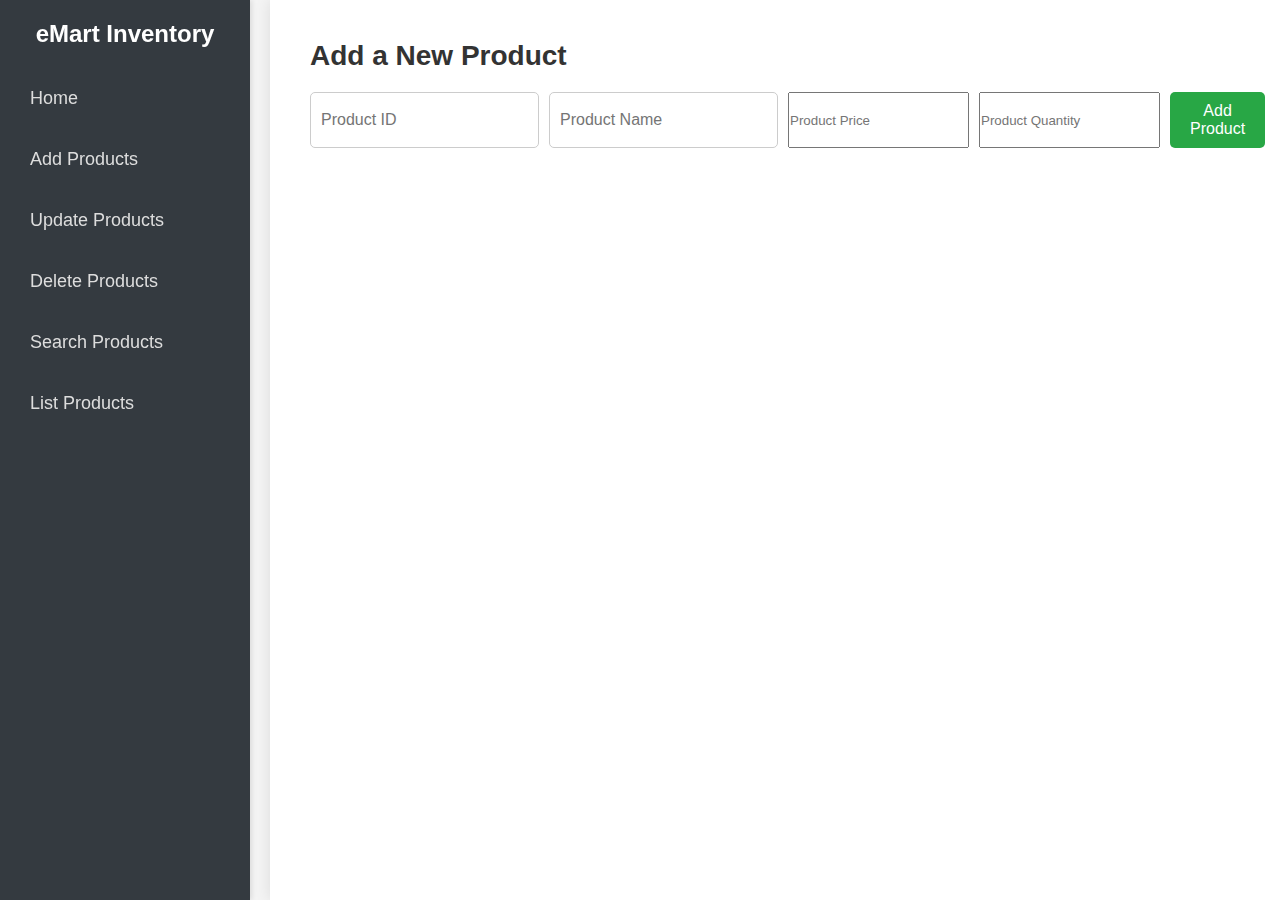
<file: src/main/resources/static/add-product.html>
<!DOCTYPE html>
<html lang="en">
<head>
    <meta charset="UTF-8">
    <meta name="viewport" content="width=device-width, initial-scale=1.0">
    <title>Add Products</title>
    <link rel="stylesheet" href="styles.css">
    <style>
        /* General Reset */
* {
    margin: 0;
    padding: 0;
    box-sizing: border-box;
}

/* Body Styling */
body {
    font-family: Arial, sans-serif;
    display: flex;
    height: 100vh;
    background-color: #f4f4f4;
}

/* Container */
.container {
    display: flex;
    width: 100%;
}

/* Sidebar Styling */
.sidebar {
    width: 250px;
    height: 100vh;
    background-color: #343a40;
    padding: 20px;
    position: fixed;
    left: 0;
    top: 0;
    overflow-y: auto;
    box-shadow: 2px 0 5px rgba(0, 0, 0, 0.1);
}

.sidebar h2 {
    color: #fff;
    text-align: center;
    margin-bottom: 30px;
}

.sidebar ul {
    list-style-type: none;
    padding: 0;
}

.sidebar ul li {
    margin-bottom: 20px;
}

.sidebar ul li a {
    color: #ddd;
    text-decoration: none;
    font-size: 18px;
    display: block;
    padding: 10px;
    border-radius: 5px;
    transition: background-color 0.3s ease;
}

.sidebar ul li a:hover {
    background-color: #495057;
}

/* Main Content Styling */
.main-content {
    margin-left: 270px; /* Width of sidebar + some gap */
    padding: 40px;
    width: calc(100% - 270px); /* Subtracting sidebar width to adjust main content */
    background-color: #fff;
    box-shadow: 0px 0px 15px rgba(0, 0, 0, 0.1);
}

h1 {
    margin-bottom: 20px;
    font-size: 28px;
    color: #333;
}

form {
    display: flex;
    gap: 10px;
}

input[type="text"] {
    padding: 10px;
    font-size: 16px;
    width: 300px;
    border: 1px solid #ccc;
    border-radius: 5px;
}

button {
    padding: 10px 20px;
    background-color: #28a745;
    color: white;
    border: none;
    border-radius: 5px;
    font-size: 16px;
    cursor: pointer;
}

button:hover {
    background-color: #218838;
}

#searchResults {
    margin-top: 30px;
}

#searchResults h2 {
    font-size: 22px;
    color: #333;
}

table {
    width: 100%;
    border-collapse: collapse;
    margin-top: 20px;
}

table th, table td {
    border: 1px solid #ccc;
    padding: 10px;
    text-align: left;
}

table th {
    background-color: #f2f2f2;
}

table tr:hover {
    background-color: #f9f9f9;
}


    </style>
</head>
<body>
    <div class="container">
        <!-- Sidebar -->
        <div class="sidebar">
            <h2>eMart Inventory</h2>
            <ul>
                <li><a href="index.html">Home</a></li>
                <li><a href="add-product.html">Add Products</a></li>
                <li><a href="update-product.html">Update Products</a></li>
                <li><a href="delete-product.html">Delete Products</a></li>
                <li><a href="search-product.html">Search Products</a></li>
                <li><a href="list-product.html">List Products</a></li>
            </ul>
        </div>

        <!-- Main Content -->
        <div class="main-content">
            <h1>Add a New Product</h1>
            <form>
                <input type="text" id="productId" placeholder="Product ID" required>
                <input type="text" id="productName" placeholder="Product Name" required>
                <input type="number" id="productPrice" placeholder="Product Price" required>
                <input type="number" id="productQuantity" placeholder="Product Quantity" required>
                <button type="submit" class="button" onclick="addProduct()">Add Product</button>
            </form>
        </div>
    </div>

    
    <script>
        const API_URL = 'http://localhost:8080/api/products';

        // Add Product
        function addProduct() {
            const product = {
                id: document.getElementById('productId').value,
                name: document.getElementById('productName').value,
                price: document.getElementById('productPrice').value,
                quantity: document.getElementById('productQuantity').value
            };

            fetch(API_URL + '/add', {
                method: 'POST',
                headers: {
                    'Content-Type': 'application/json',
                },
                body: JSON.stringify(product),
            })
            .then(response => response.text())
            .then(data => {
                alert(data);
            });
        }
    </script>
</body>
</html>
</file>
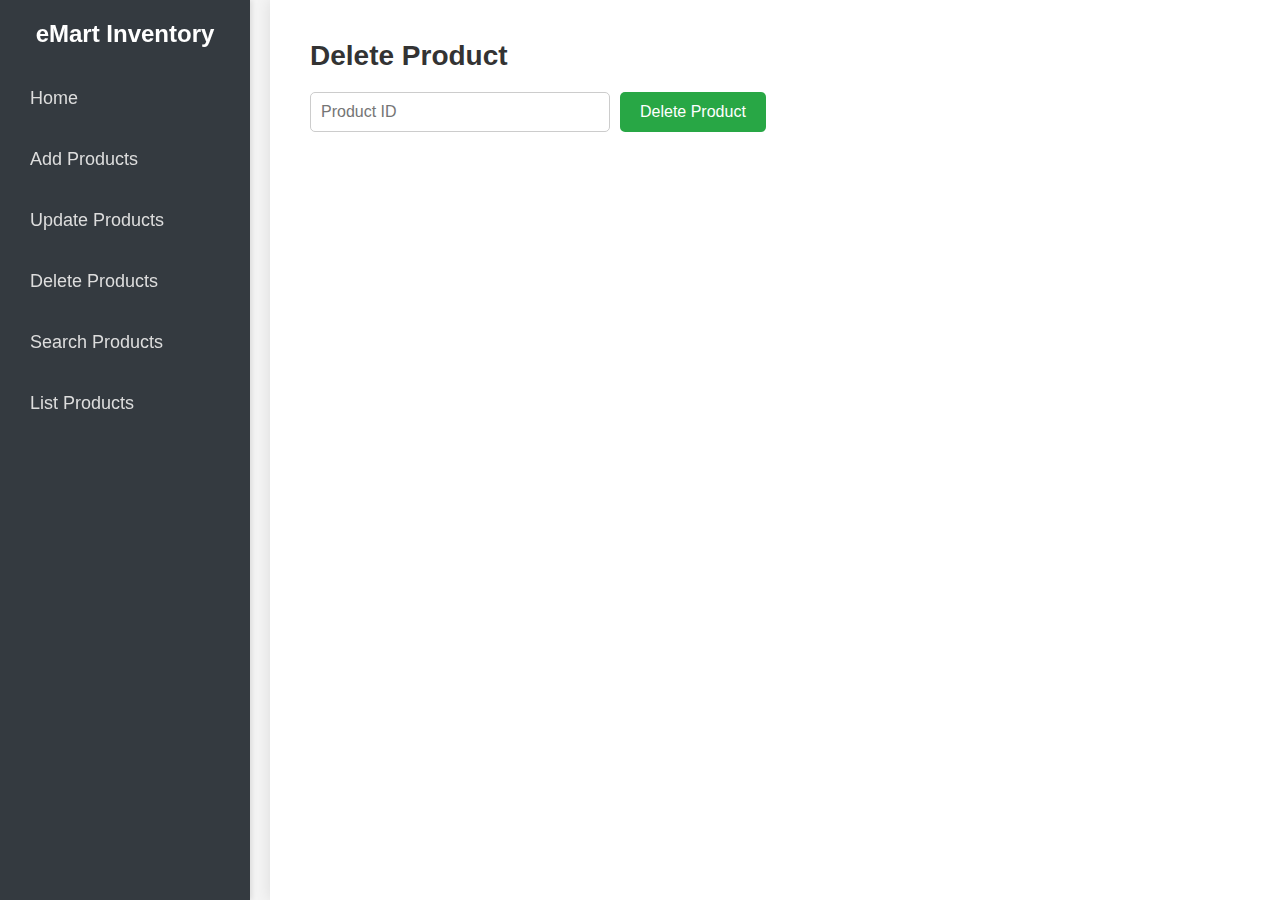
<file: src/main/resources/static/delete-product.html>
<!DOCTYPE html>
<html lang="en">
<head>
    <meta charset="UTF-8">
    <meta name="viewport" content="width=device-width, initial-scale=1.0">
    <title>Delete Products</title>
    <link rel="stylesheet" href="styles.css">
</head>
<body>
    <div class="container">
        <!-- Sidebar -->
        <div class="sidebar">
            <h2>eMart Inventory</h2>
            <ul>
                <li><a href="index.html">Home</a></li>
                <li><a href="add-product.html">Add Products</a></li>
                <li><a href="update-product.html">Update Products</a></li>
                <li><a href="delete-product.html">Delete Products</a></li>
                <li><a href="search-product.html">Search Products</a></li>
                <li><a href="list-product.html">List Products</a></li>
            </ul>
        </div>

        <!-- Main Content -->
        <div class="main-content">
            <h1>Delete Product</h1>
            <form>
                <input type="text" id="deleteProductId" placeholder="Product ID" required>
                <button type="submit" class="button" onclick="deleteProduct()">Delete Product</button>
            </form>
        </div>
    </div>

    <script>
        const API_URL = 'http://localhost:8080/api/products';
        // Delete Product
        function deleteProduct() {
            const productId = document.getElementById('deleteProductId').value;

            fetch(API_URL + '/remove/' + productId, {
                method: 'DELETE',
            })
            .then(response => response.text())
            .then(data => {
                alert(data);
            });
        }
    </script>
</body>
</html>
</file>
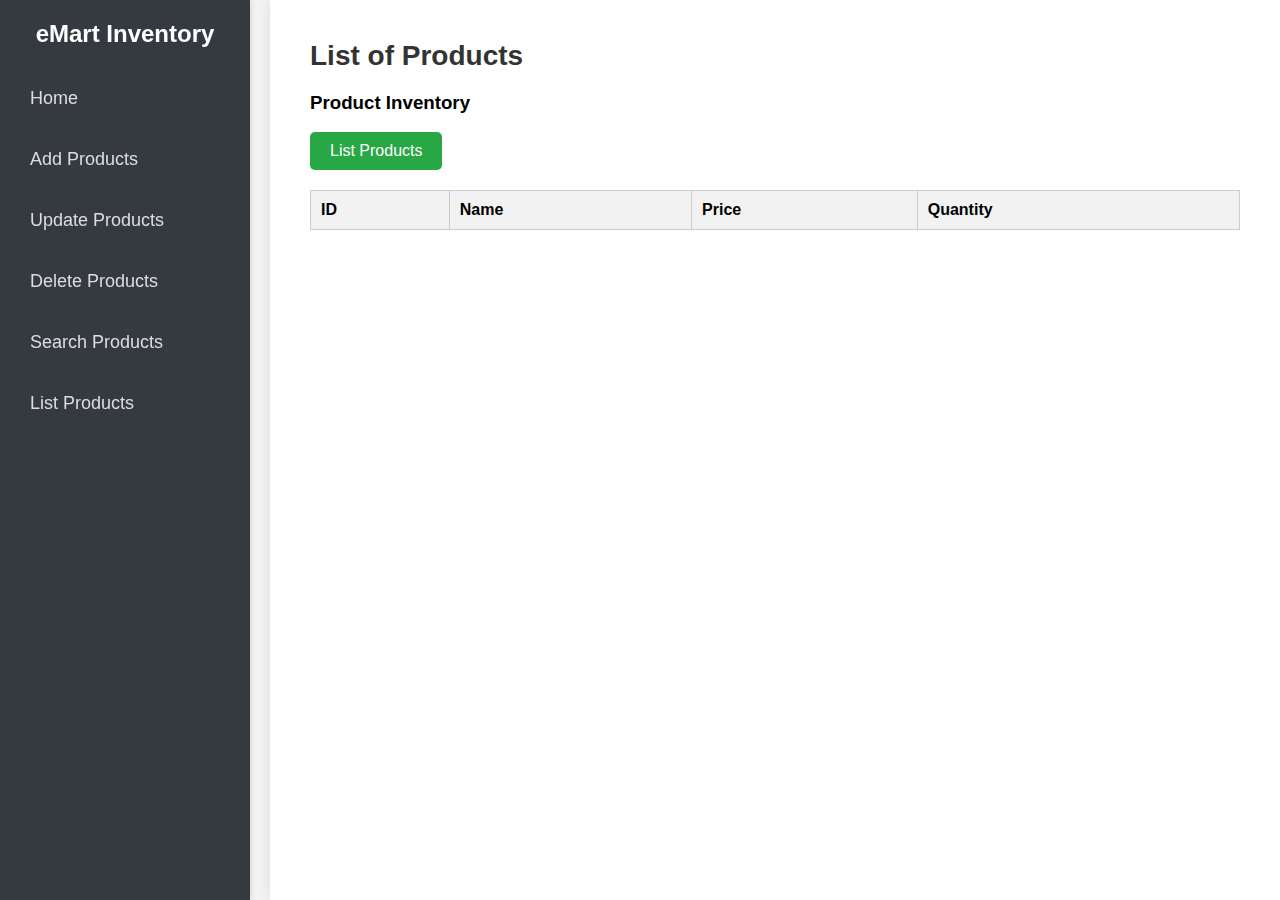
<file: src/main/resources/static/list-product.html>
<!DOCTYPE html>
<html lang="en">
<head>
    <meta charset="UTF-8">
    <meta name="viewport" content="width=device-width, initial-scale=1.0">
    <title>List Products</title>
    <link rel="stylesheet" href="styles.css">
    <style>
        table {
            width: 100%;
            border-collapse: collapse;
            margin-top: 20px;
        }
        table, th, td {
            border: 1px solid #ddd;
        }
        th, td {
            padding: 12px;
            text-align: left;
        }
        th {
            background-color: #f4f4f4;
        }
    </style>
</head>
<body>
    <div class="container">
        <!-- Sidebar -->
        <div class="sidebar">
            <h2>eMart Inventory</h2>
            <ul>
                <li><a href="index.html">Home</a></li>
                <li><a href="add-product.html">Add Products</a></li>
                <li><a href="update-product.html">Update Products</a></li>
                <li><a href="delete-product.html">Delete Products</a></li>
                <li><a href="search-product.html">Search Products</a></li>
                <li><a href="list-product.html">List Products</a></li>
            </ul>
        </div>

        <!-- Main Content -->
        <div class="main-content">
            <h1>List of Products</h1>

            <!-- Table of products -->
            <div class="section">
                <h3>Product Inventory</h3><br>
                <button class="button" onclick="listProducts()">List Products</button>
                <table id="productTable">
                    <thead>
                        <tr>
                            <th>ID</th>
                            <th>Name</th>
                            <th>Price</th>
                            <th>Quantity</th>
                        </tr>
                    </thead>
                    <tbody id="productTableBody">
                        <!-- Table rows will be added here dynamically -->
                    </tbody>
                </table>
            </div>
        </div>
    </div>

    <script>
        const API_URL = 'http://localhost:8080/api/products';

        // List Products function
        function listProducts() {
            fetch(API_URL + '/list')
            .then(response => response.json())
            .then(data => {
                const tableBody = document.getElementById('productTableBody');
                tableBody.innerHTML = ''; // Clear previous content
                
                // Loop through the product data and populate the table rows
                data.forEach(product => {
                    const row = document.createElement('tr');

                    const idCell = document.createElement('td');
                    idCell.textContent = product.id;
                    row.appendChild(idCell);

                    const nameCell = document.createElement('td');
                    nameCell.textContent = product.name;
                    row.appendChild(nameCell);

                    const priceCell = document.createElement('td');
                    priceCell.textContent = `$${product.price}`;
                    row.appendChild(priceCell);

                    const quantityCell = document.createElement('td');
                    quantityCell.textContent = product.quantity;
                    row.appendChild(quantityCell);

                    tableBody.appendChild(row);
                });
            });
        }
    </script>
</body>
</html>
</file>
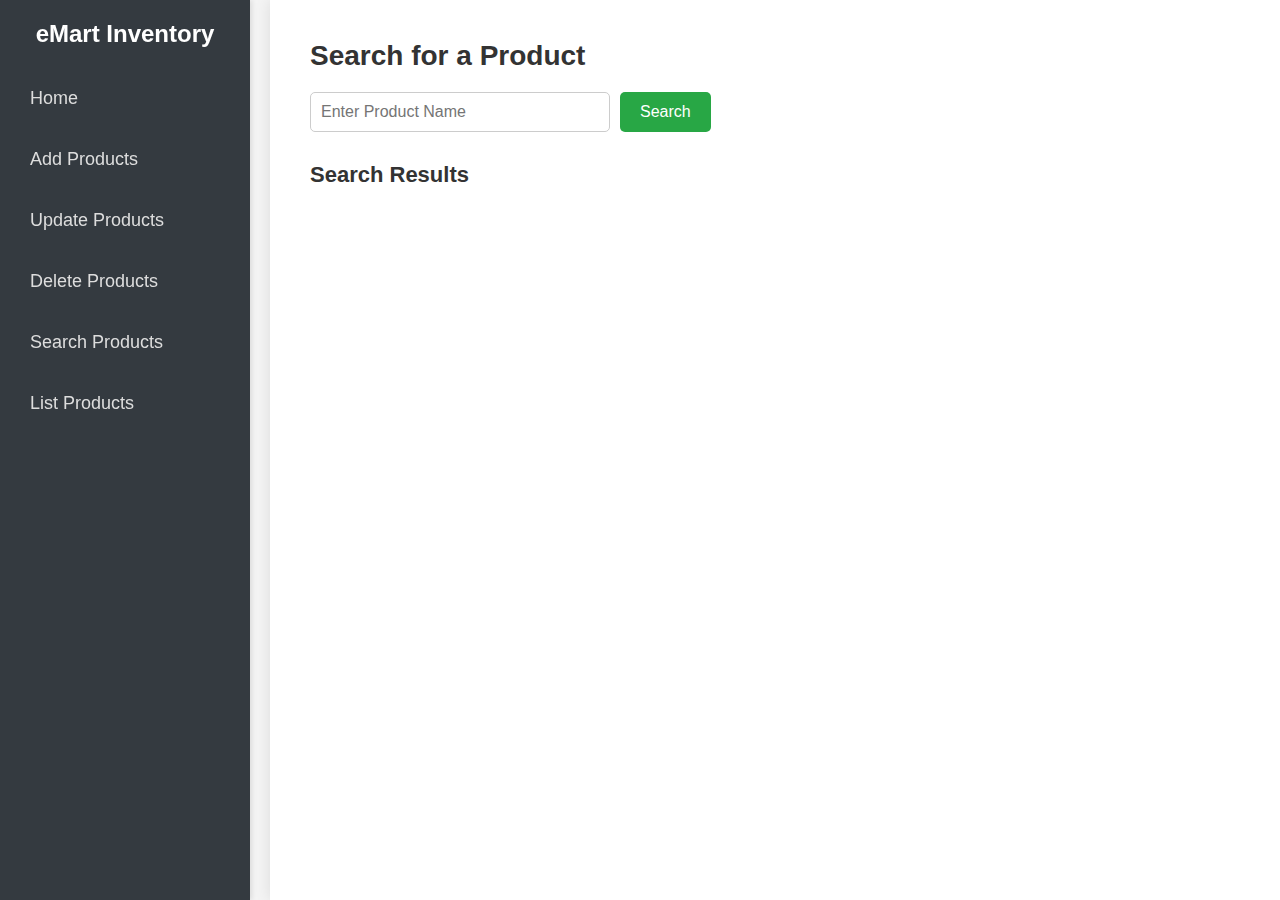
<file: src/main/resources/static/search-product.html>
<!DOCTYPE html>
<html lang="en">
<head>
    <meta charset="UTF-8">
    <meta name="viewport" content="width=device-width, initial-scale=1.0">
    <title>Search Products</title>
    <link rel="stylesheet" href="styles.css">
</head>
<body>
    <div class="container">
        <!-- Sidebar -->
        <div class="sidebar">
            <h2>eMart Inventory</h2>
            <ul>
                <li><a href="index.html">Home</a></li>
                <li><a href="add-product.html">Add Products</a></li>
                <li><a href="update-product.html">Update Products</a></li>
                <li><a href="delete-product.html">Delete Products</a></li>
                <li><a href="search-product.html">Search Products</a></li>
                <li><a href="list-product.html">List Products</a></li>
            </ul>
        </div>

        <!-- Main Content -->
        <div class="main-content">
            <h1>Search for a Product</h1>
            <form onsubmit="return searchProduct(event)"> <!-- Prevent form submission -->
                <input type="text" id="searchProductId" placeholder="Enter Product Name" required>
                <button type="submit" class="button">Search</button>
            </form>

            <!-- Results section -->
            <div id="searchResults">
                <h2>Search Results</h2>
                <div id="resultDiv">
                    <!-- Results will be populated here -->
                </div>
            </div>
        </div>
    </div>

    <script>
        const API_URL = 'http://localhost:8080/api/products';

        // Search Product function
        function searchProduct(event) {
            event.preventDefault(); // Prevent the form from submitting

            const productId = document.getElementById('searchProductId').value;

            // Fetch product details from API
            fetch(`${API_URL}/search/${productId}`)
            .then(response => response.json())
            .then(data => {
                const resultDiv = document.getElementById('resultDiv');

                if (data) {
                    // Creating the table dynamically for displaying the product details
                    const table = `
                        <table border="1" cellpadding="10" cellspacing="0">
                            <thead>
                                <tr>
                                    <th>ID</th>
                                    <th>Name</th>
                                    <th>Price</th>
                                    <th>Quantity</th>
                                </tr>
                            </thead>
                            <tbody>
                                <tr>
                                    <td>${data.id}</td>
                                    <td>${data.name}</td>
                                    <td>$${data.price}</td>
                                    <td>${data.quantity}</td>
                                </tr>
                            </tbody>
                        </table>
                    `;
                    resultDiv.innerHTML = table;
                } else {
                    resultDiv.innerHTML = '<p>Product not found!</p>';
                }
            })
            .catch(error => {
                console.error('Error:', error);
                document.getElementById('resultDiv').innerHTML = '<p>Error fetching product data!</p>';
            });
        }
    </script>
</body>
</html>
</file>
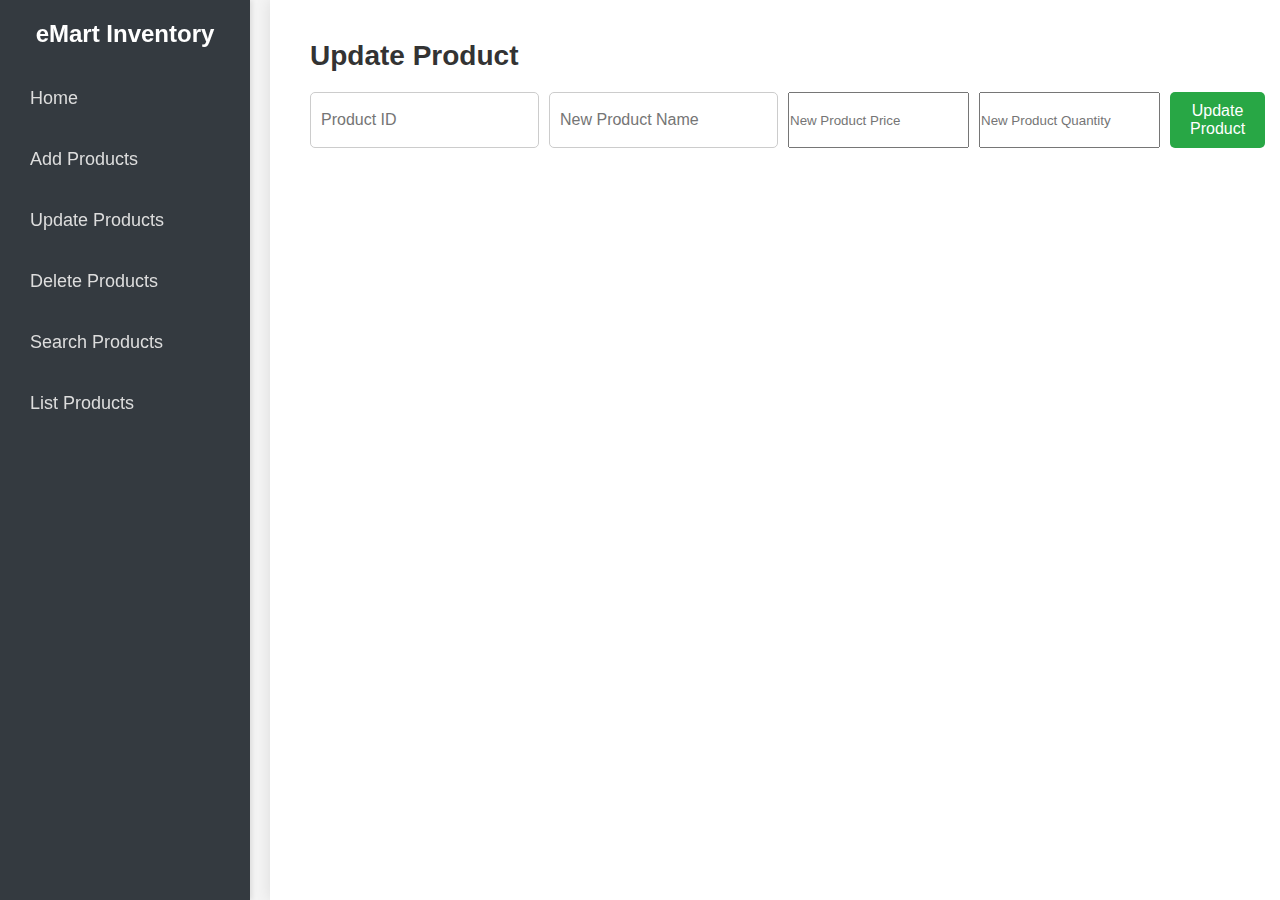
<file: src/main/resources/static/update-product.html>
<!DOCTYPE html>
<html lang="en">
<head>
    <meta charset="UTF-8">
    <meta name="viewport" content="width=device-width, initial-scale=1.0">
    <title>Update Products</title>
    <link rel="stylesheet" href="styles.css">
</head>
<body>
    <div class="container">
        <!-- Sidebar -->
        <div class="sidebar">
            <h2>eMart Inventory</h2>
            <ul>
                <li><a href="index.html">Home</a></li>
                <li><a href="add-product.html">Add Products</a></li>
                <li><a href="update-product.html">Update Products</a></li>
                <li><a href="delete-product.html">Delete Products</a></li>
                <li><a href="search-product.html">Search Products</a></li>
                <li><a href="list-product.html">List Products</a></li>
            </ul>
        </div>

        <!-- Main Content -->
        <div class="main-content">
            <h1>Update Product</h1>
            <form>
                <input type="text" id="updateProductId" placeholder="Product ID" required>
                <input type="text" id="updateProductName" placeholder="New Product Name" required>
                <input type="number" id="updateProductPrice" placeholder="New Product Price" required>
                <input type="number" id="updateProductQuantity" placeholder="New Product Quantity" required>
                <button type="submit" class="button" onclick="updateProduct()">Update Product</button>
            </form>
        </div>
    </div>

    <script>
        const API_URL = 'http://localhost:8080/api/products';
        // Update Product
        function updateProduct() {
            const updatedProduct = {
                name: document.getElementById('updateProductName').value,
                price: document.getElementById('updateProductPrice').value,
                quantity: document.getElementById('updateProductQuantity').value
            };

            const productId = document.getElementById('updateProductId').value;

            fetch(API_URL + '/update/' + productId, {
                method: 'PUT',
                headers: {
                    'Content-Type': 'application/json',
                },
                body: JSON.stringify(updatedProduct),
            })
            .then(response => response.text())
            .then(data => {
                alert(data);
            });
        }

    </script>
</body>
</html>
</file>
<file: src/main/resources/static/styles.css>
/* General Styles */
/*
body, html {
    font-family: Arial, sans-serif;
    margin: 0;
    padding: 0;
}

.container {
    display: flex;
}


.sidebar {
    width: 200px;
    background-color: #2d2d3d;
    color: white;
    height: 100vh;
    padding: 20px;
}

.sidebar h2 {
    margin-top: 0;
}

.sidebar ul {
    list-style-type: none;
    padding: 0;
}

.sidebar ul li {
    margin-bottom: 15px;
}

.sidebar ul li a {
    color: white;
    text-decoration: none;
}

.sidebar ul li a:hover {
    text-decoration: underline;
}


.main-content {
    flex: 1;
    padding: 20px;
}

.main-content h1 {
    font-size: 24px;
    margin-bottom: 20px;
}

.main-content form input, .main-content form button {
    display: block;
    margin-bottom: 10px;
    padding: 10px;
}

.main-content form input {
    width: 50%;
}

.main-content form button {
    width: 20%;
    background-color: #2d2d3d;
    color: white;
    border: none;
    cursor: pointer;
}

.main-content form button:hover {
    background-color: #1a1a2d;
}
    */
    /* General Reset */
* {
    margin: 0;
    padding: 0;
    box-sizing: border-box;
}

/* Body Styling */
body {
    font-family: Arial, sans-serif;
    display: flex;
    height: 100vh;
    background-color: #f4f4f4;
}

/* Container */
.container {
    display: flex;
    width: 100%;
}

/* Sidebar Styling */
.sidebar {
    width: 250px;
    height: 100vh;
    background-color: #343a40;
    padding: 20px;
    position: fixed;
    left: 0;
    top: 0;
    overflow-y: auto;
    box-shadow: 2px 0 5px rgba(0, 0, 0, 0.1);
}

.sidebar h2 {
    color: #fff;
    text-align: center;
    margin-bottom: 30px;
}

.sidebar ul {
    list-style-type: none;
    padding: 0;
}

.sidebar ul li {
    margin-bottom: 20px;
}

.sidebar ul li a {
    color: #ddd;
    text-decoration: none;
    font-size: 18px;
    display: block;
    padding: 10px;
    border-radius: 5px;
    transition: background-color 0.3s ease;
}

.sidebar ul li a:hover {
    background-color: #495057;
}

/* Main Content Styling */
.main-content {
    margin-left: 270px; /* Width of sidebar + some gap */
    margin-right: 0px;
    padding: 40px;
    width: calc(100% - 270px); /* Subtracting sidebar width to adjust main content */
    background-color: #fff;
    box-shadow: 0px 0px 15px rgba(0, 0, 0, 0.1);
}

h1 {
    margin-bottom: 20px;
    font-size: 28px;
    color: #333;
}

form {
    display: flex;
    gap: 10px;
}

input[type="text"] {
    padding: 10px;
    font-size: 16px;
    width: 300px;
    border: 1px solid #ccc;
    border-radius: 5px;
}

button {
    padding: 10px 20px;
    background-color: #28a745;
    color: white;
    border: none;
    border-radius: 5px;
    font-size: 16px;
    cursor: pointer;
}

button:hover {
    background-color: #218838;
}

#searchResults {
    margin-top: 30px;
}

#searchResults h2 {
    font-size: 22px;
    color: #333;
}

table {
    width: 100%;
    border-collapse: collapse;
    margin-top: 20px;
}

table th, table td {
    border: 1px solid #ccc;
    padding: 10px;
    text-align: left;
}

table th {
    background-color: #f2f2f2;
}

table tr:hover {
    background-color: #f9f9f9;
}
</file>
